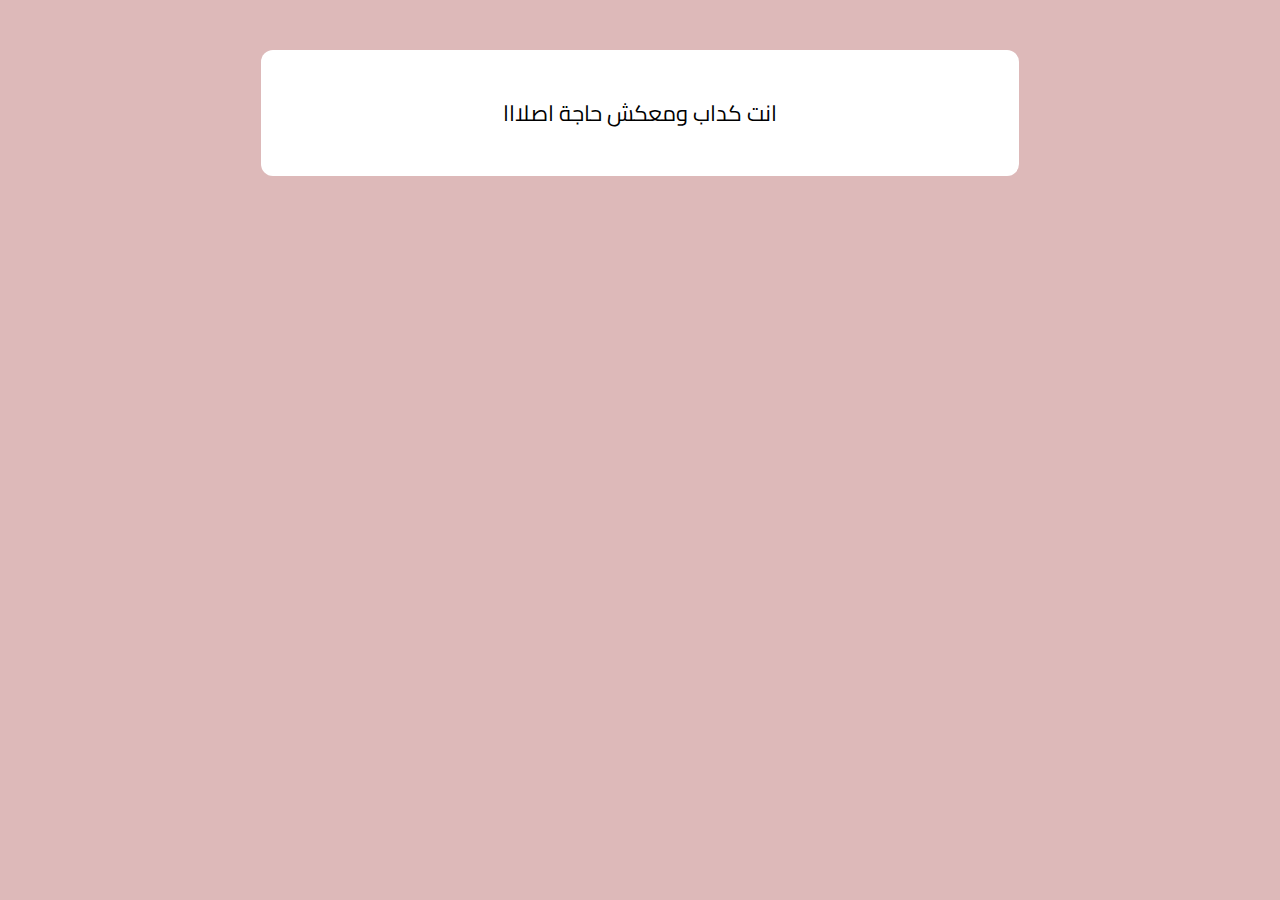
<file: sure.html>
<!DOCTYPE html>
<html lang="en">

<head>
    <meta charset="UTF-8">
    <meta http-equiv="X-UA-Compatible" content="IE=edge">
    <meta name="viewport" content="width=device-width, initial-scale=1.0">
    <title>متاكد اني هدفع</title>
    <link href="https://fonts.googleapis.com/css2?family=Cairo:wght@400;500&display=swap" rel="stylesheet" />
</head>

<body>
    <style>
        body {
            background-color: rgb(221, 185, 185);
            font-family: 'cairo';
        }
        .main {
            margin: 50px auto;
            background-color: #fff;
            border-radius: 12px;
            width: 60%;
            text-align: center;
            padding: 20px 0;
            font-family: 'cairo',sans-serif;
            font-size: 22px;
        }
    </style>
    <div class="main">
        <p>انت كداب ومعكش حاجة اصلااا</p>
    </div>
</body>

</html>
</file>
